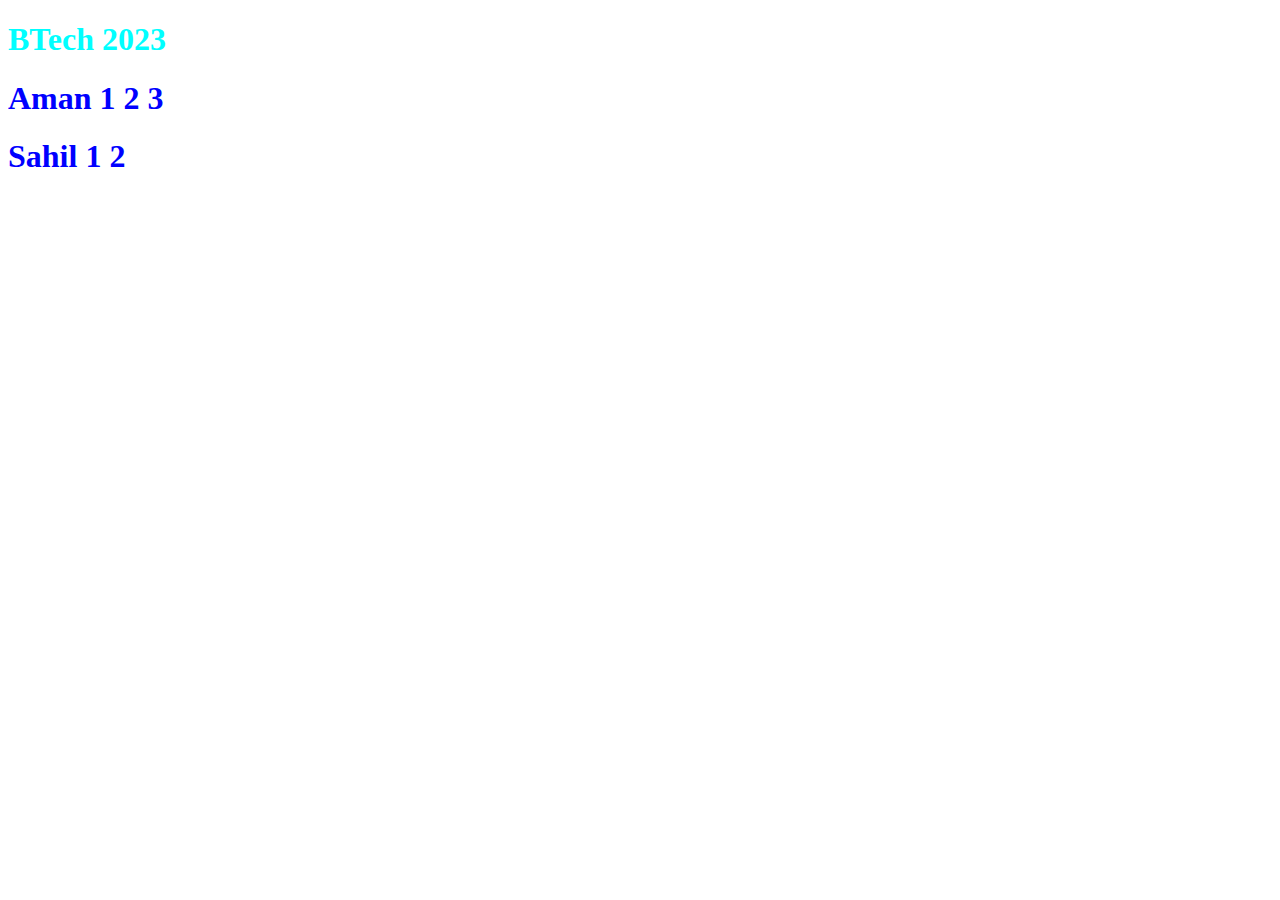
<file: 16jan/index.html>
<!DOCTYPE html>
<html lang="en">
<head>
    <meta charset="UTF-8">
    <meta name="viewport" content="width=device-width, initial-scale=1.0">
    <title>Document</title>
    <style>
        h1 {
            color: brown;
        }
    </style>
    <link rel="stylesheet" href="style.css">
</head>
<body>
    <h1 style="color: aqua;">BTech 2023</h1>
    <h1>Aman 1 2 3</h1>
    <h1>Sahil 1 2</h1>
</body>
</html>
</file>
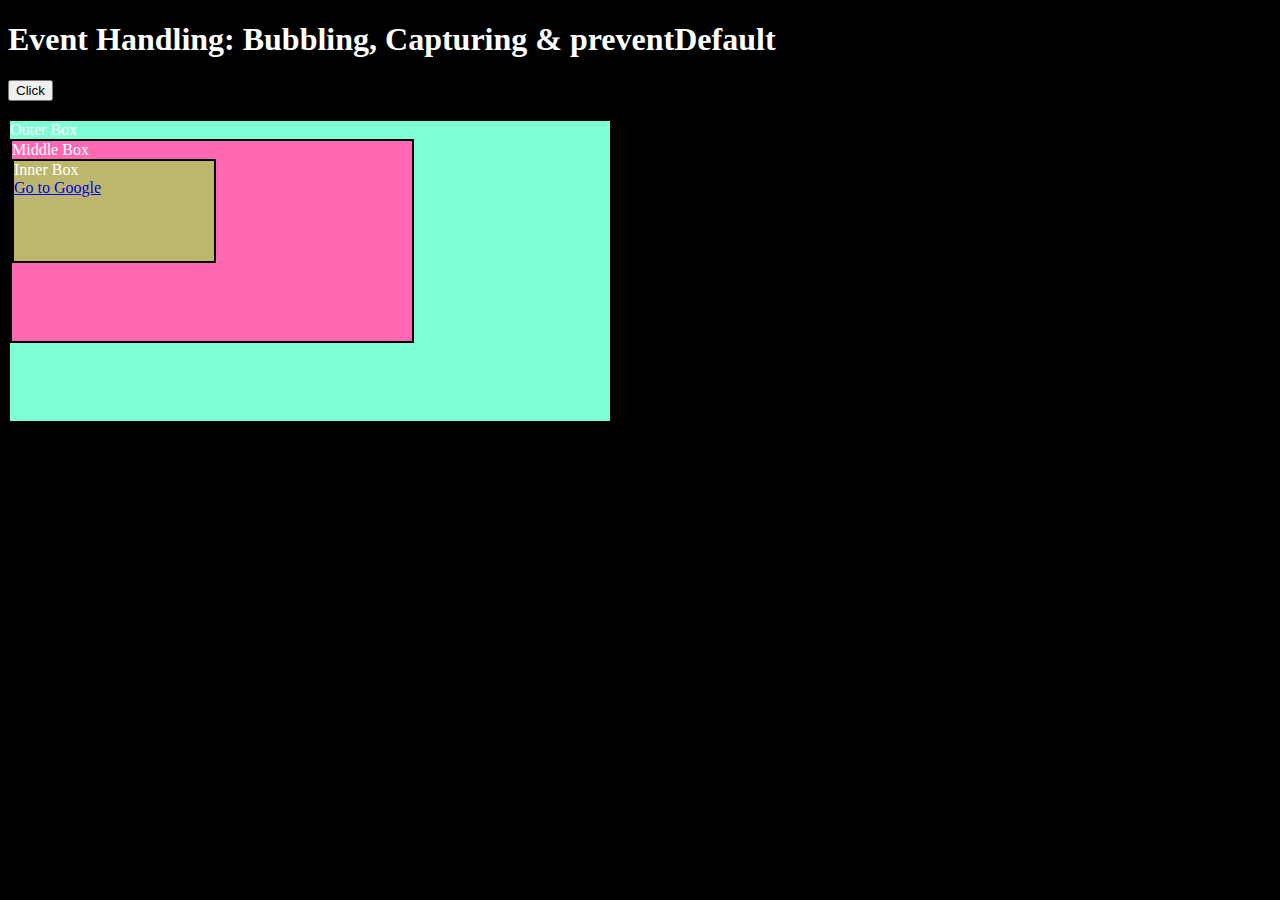
<file: 17feb/index.html>
<!DOCTYPE html>
<html lang="en">
<head>
    <meta charset="UTF-8">
    <meta name="viewport" content="width=device-width, initial-scale=1.0">
    <title>Event Handling</title>
    <link rel="stylesheet" href="style.css">
</head>
<body class="dark">
    <h1>Event Handling: Bubbling, Capturing & preventDefault</h1>
    <button id="button" type="submit">Click</button>
    <br><br>
    <div class="outer box" id="outer">
        Outer Box
        <div class="middle box" id="middle">
            Middle Box
            <div class="inner box" id="inner">
                Inner Box
                <div class="link">
                    <a href="https://www.google.com" id="myLink">Go to Google</a>
                </div>
            </div>
        </div>
    </div>
    <script src="script.js"></script>
</body>
</html>
</file>
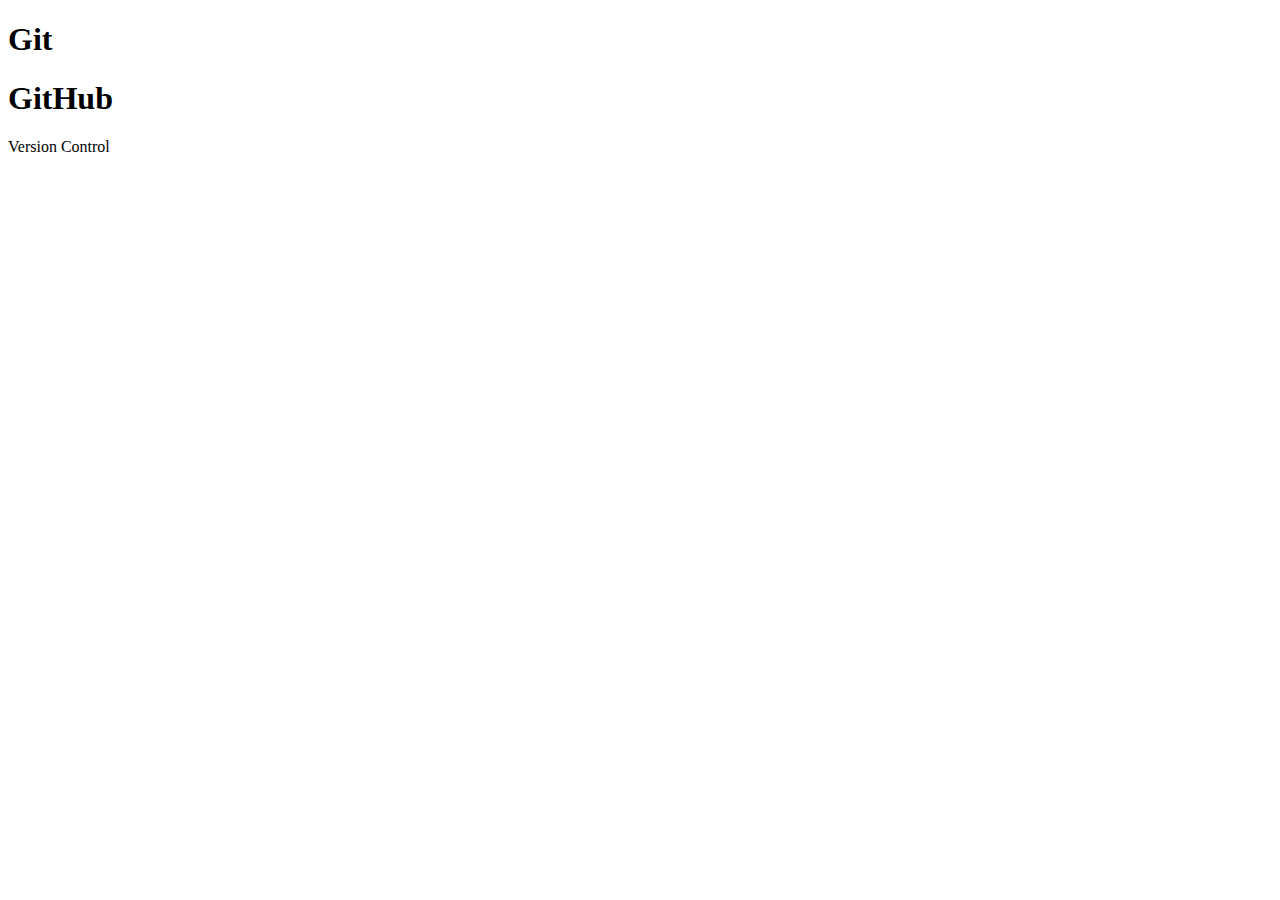
<file: 29jan/index.html>
<!DOCTYPE html>
<html lang="en">
<head>
    <meta charset="UTF-8">
    <meta name="viewport" content="width=device-width, initial-scale=1.0">
    <title>Document</title>
</head>
<body>
    <h1>Git</h1>
    <h1>GitHub</h1>
    <p>Version Control</p>
</body>
</html>
</file>
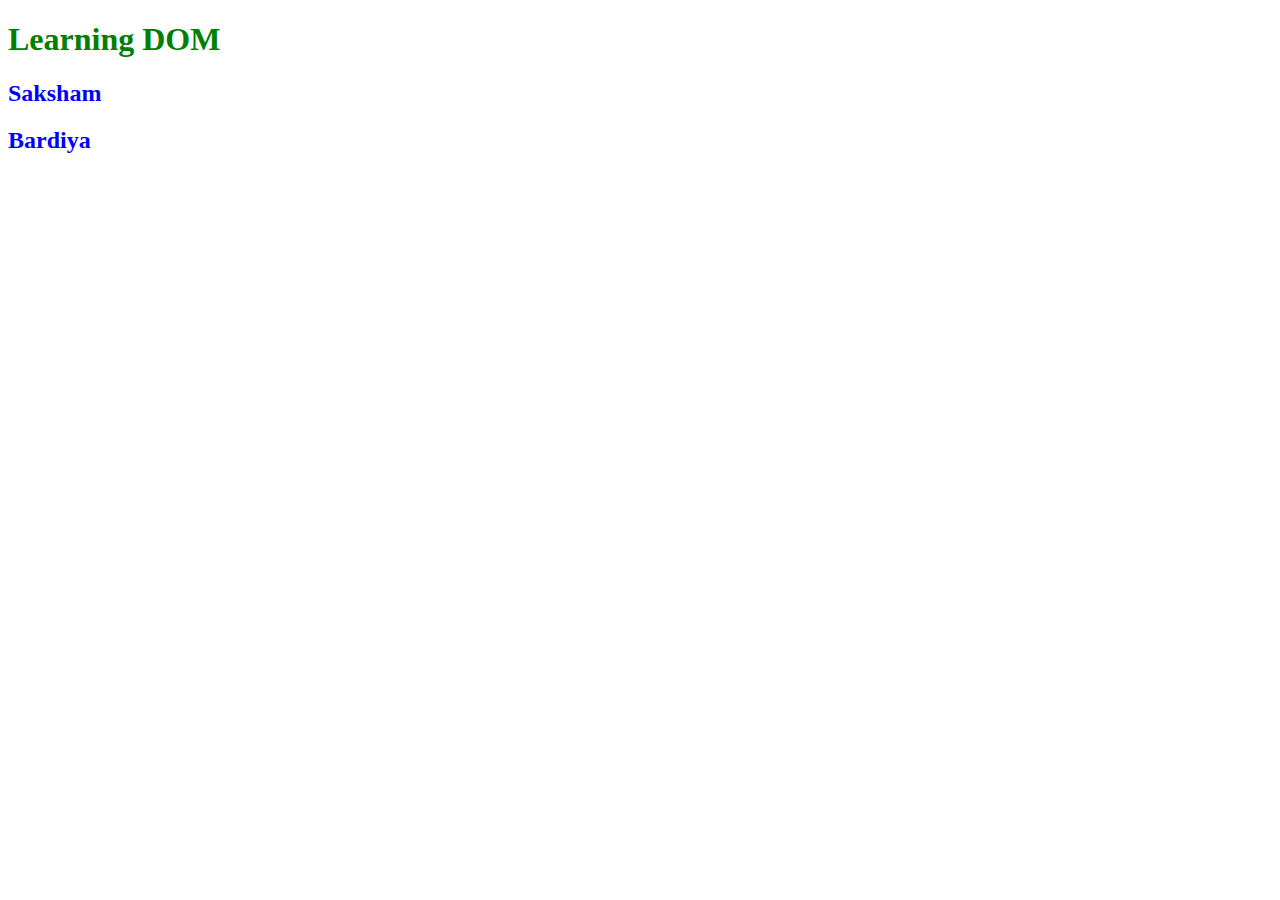
<file: JS/index.html>
<!DOCTYPE html>
<html lang="en">
<head>
    <meta charset="UTF-8">
    <meta name="viewport" content="width=device-width, initial-scale=1.0">
    <title>Document</title>
    <script src="2.js" defer></script>

</head>
<body>
    <h1 style="color: red;">Learning DOM</h1>
    <div>
        <h2 style="color: red;">Labish</h2>
        <h2 style="color: red;">Bardiya</h2>
    </div>
</body>
</html>
</file>
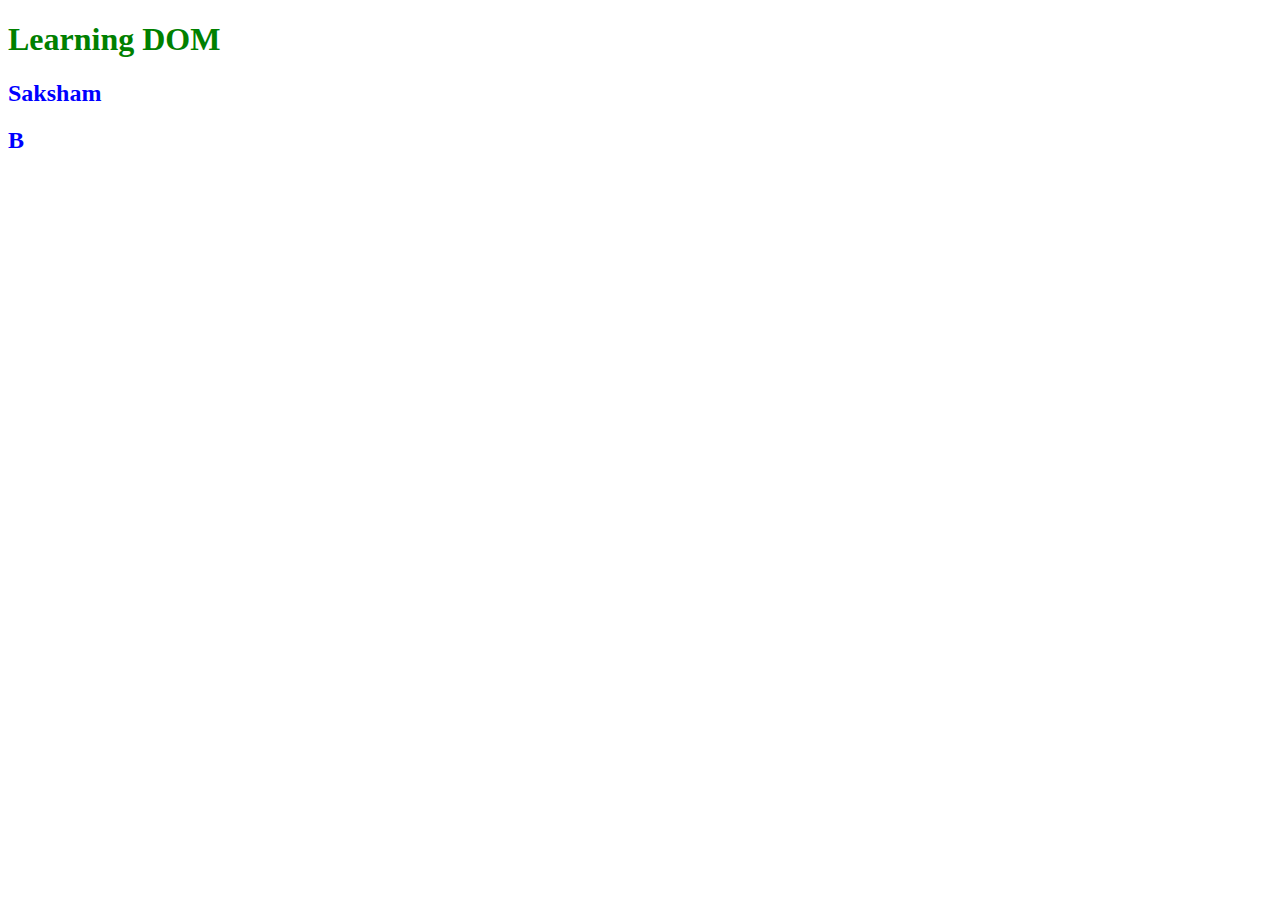
<file: JS_basics/index.html>
<!DOCTYPE html>
<html lang="en">
<head>
    <meta charset="UTF-8">
    <meta name="viewport" content="width=device-width, initial-scale=1.0">
    <title>Document</title>
    <script src="2.js" defer></script>

</head>
<body>
    <h1 style="color: red;">Learning DOM</h1>
    <div>
        <h2 style="color: red;">Labish</h2>
        <h2 style="color: red;">B</h2>
    </div>
</body>
</html>
</file>
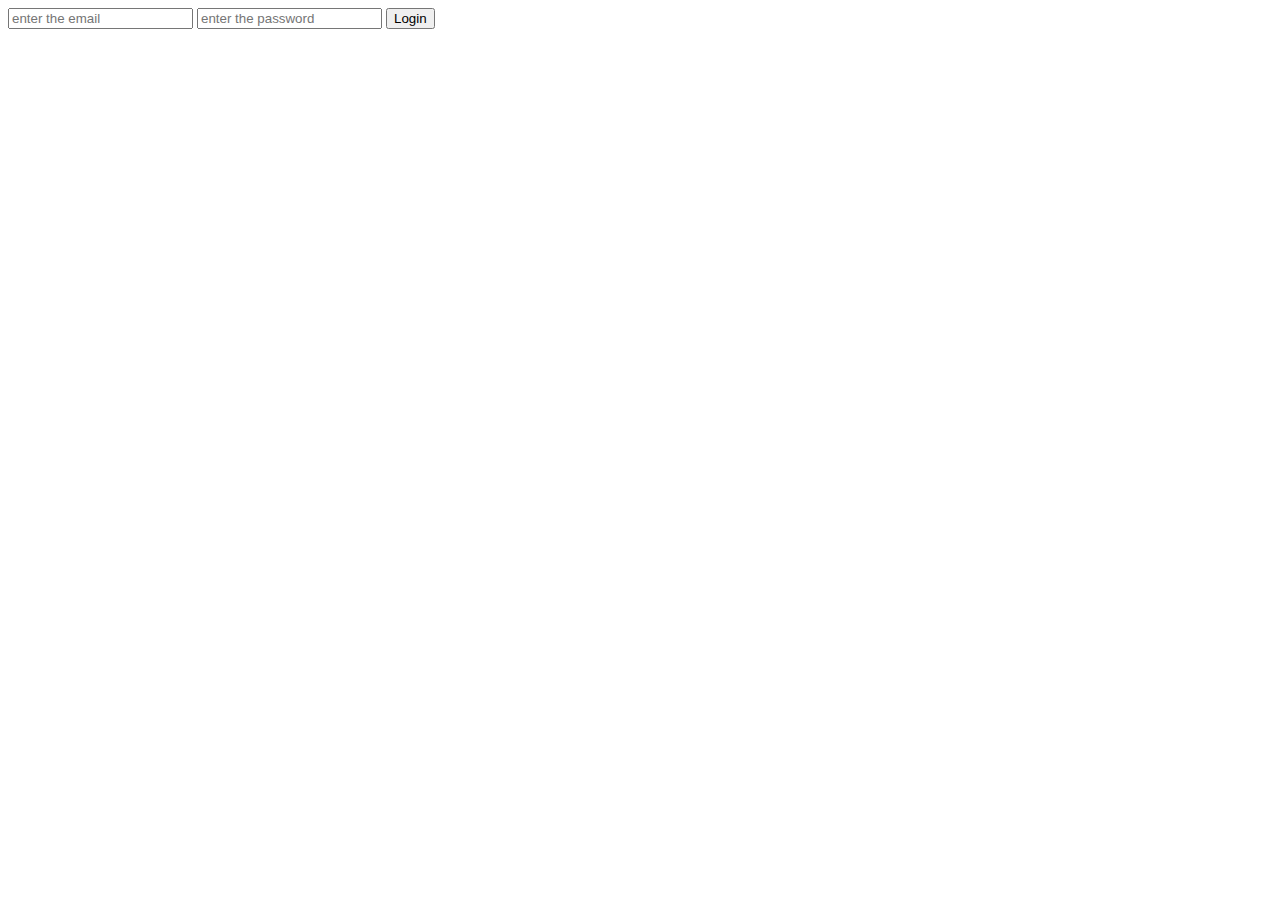
<file: 19feb/client/index.html>
<!DOCTYPE html>
<html lang="en">
<head>
    <meta charset="UTF-8">
    <meta name="viewport" content="width=device-width, initial-scale=1.0">
    <title>LoginPage</title>
</head>
<body>
    <form action="" id="login">
        <input type="email" name="" id="email" placeholder="enter the email">
        <input type="password" name="" id="password" placeholder="enter the password">
        <button type="submit">Login</button>
    </form>

    <script src="script.js"></script>
</body>
</html>
</file>
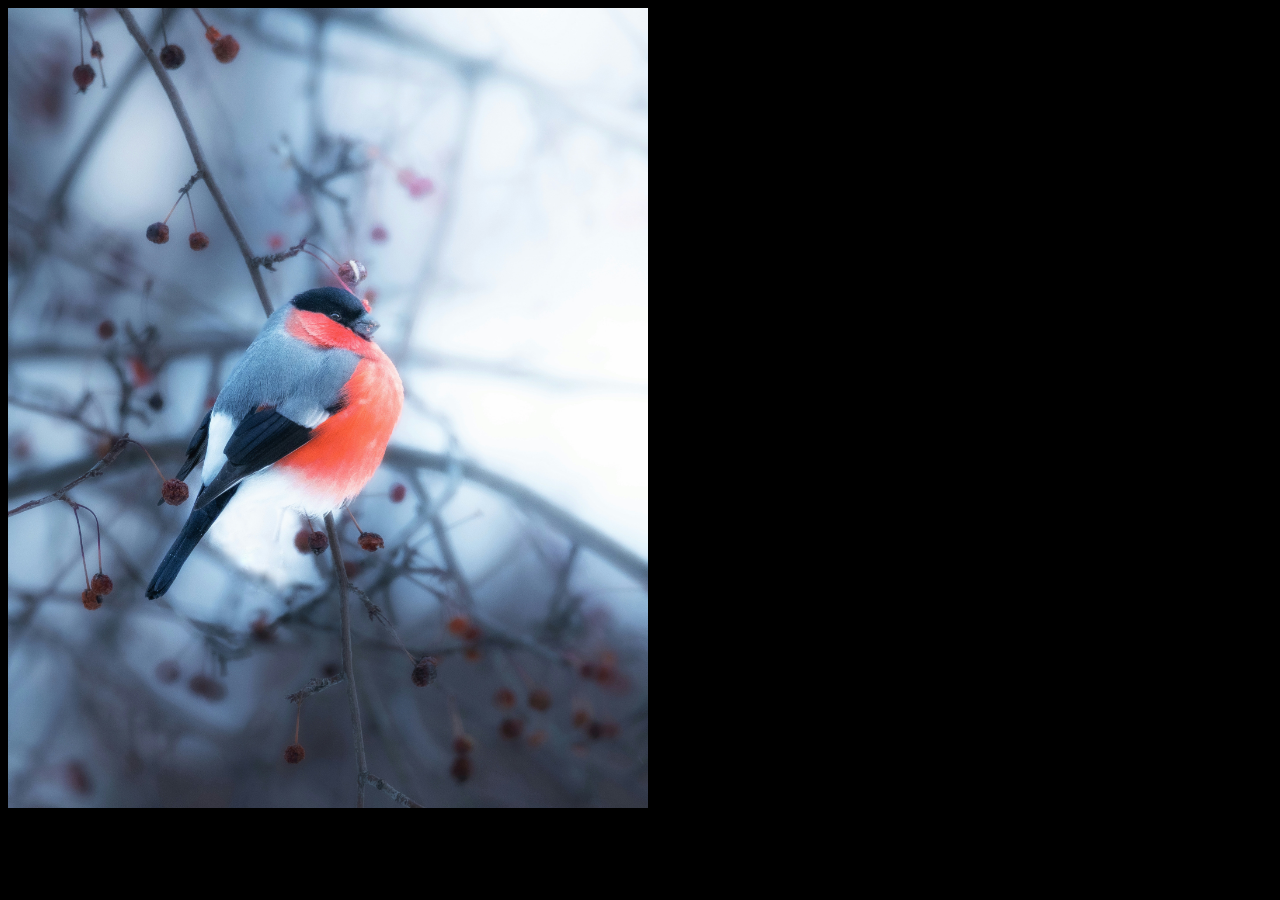
<file: 16jan/aspect_ratio.html>
<!DOCTYPE html>
<html lang="en">
<head>
    <meta charset="UTF-8">
    <meta name="viewport" content="width=device-width, initial-scale=1.0">
    <title>Document</title>
    <style>
        body {
            background-color: black;
        }
        img {
            height: 800px;
        }
    </style>
</head>
<body>
    <img src="bird.jpg" alt="Bird">
    <div class="block"></div>
</body>
</html>
</file>
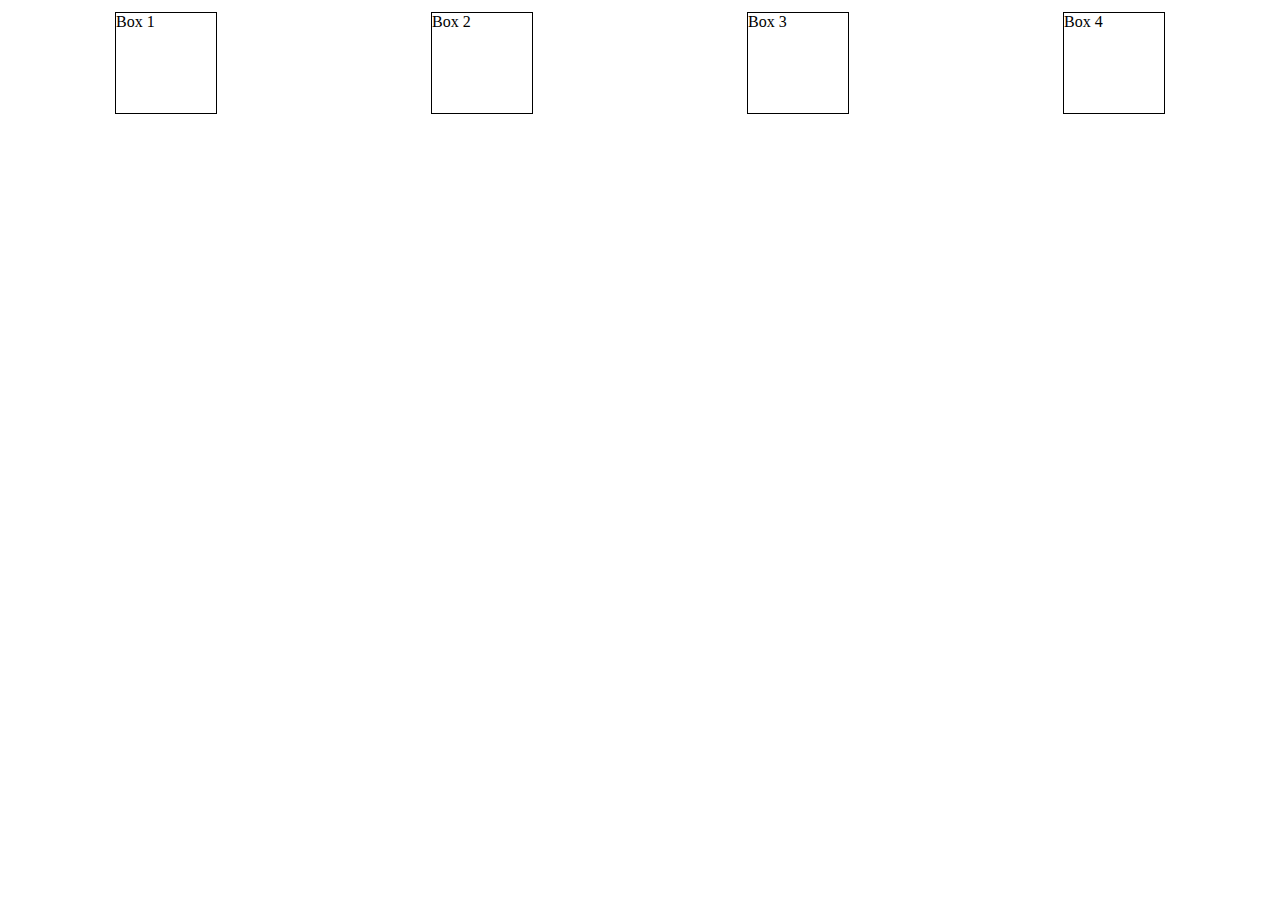
<file: 16jan/flexbox.html>
<!DOCTYPE html>
<html lang="en">
<head>
    <meta charset="UTF-8">
    <meta name="viewport" content="width=device-width, initial-scale=1.0">
    <title>Document</title>
    <link rel="stylesheet" href="flexbox.css">
</head>
<body>
    <div class="box">Box 1</div>
    <div class="box">Box 2</div>
    <div class="box">Box 3</div>
    <div class="box">Box 4</div>
</body>
</html>
</file>
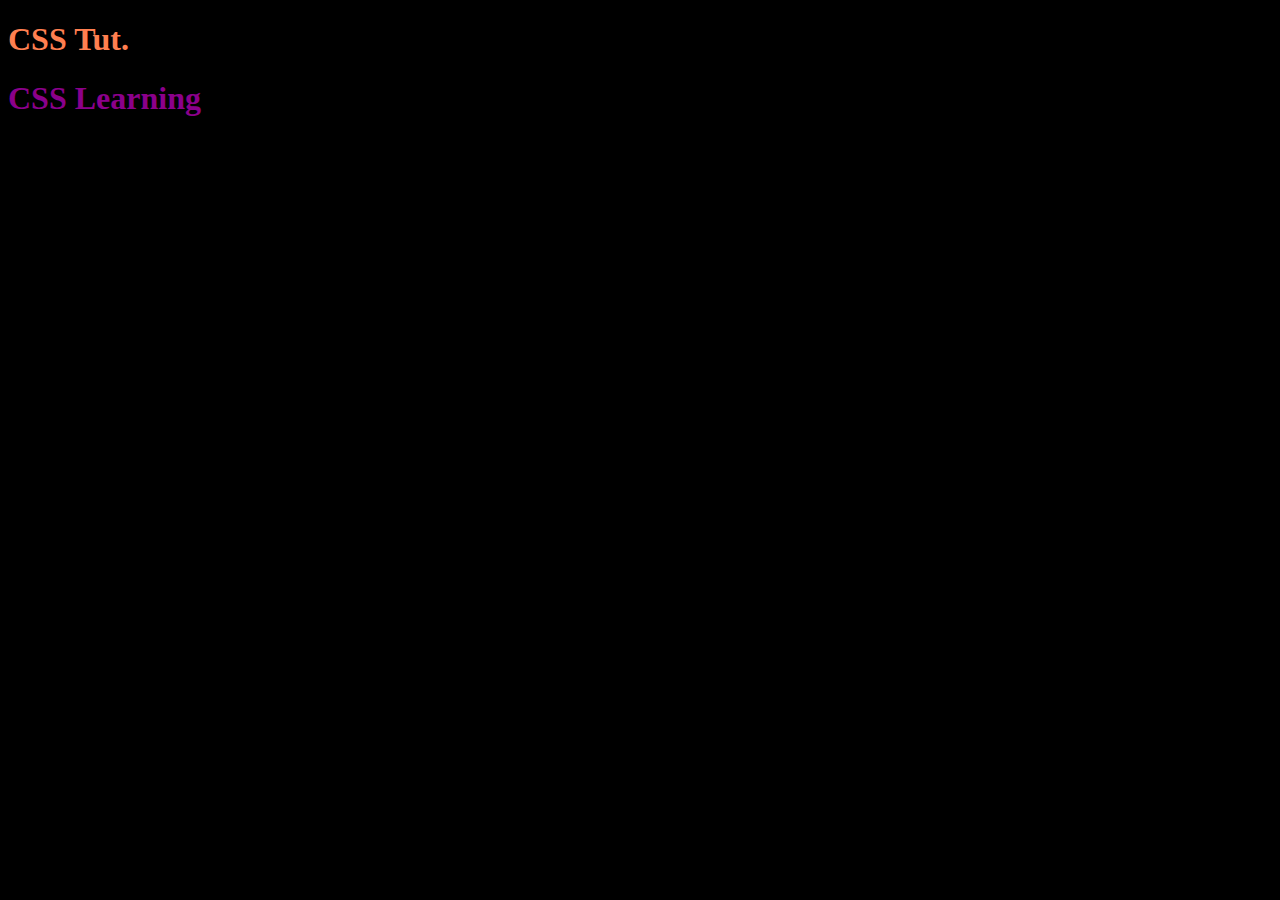
<file: 16jan/test.html>
<!DOCTYPE html>
<html lang="en">
<head>
    <meta charset="UTF-8">
    <meta name="viewport" content="width=device-width, initial-scale=1.0">
    <title>Document</title>
    <link rel="stylesheet" href="test.css">
</head>
<body>
    <h1 id="abc" class="xyz" style="color: coral;">CSS Tut.</h1>
    <h1 id="cba" class="xyz">CSS Learning</h1>
</body>
</html>
</file>
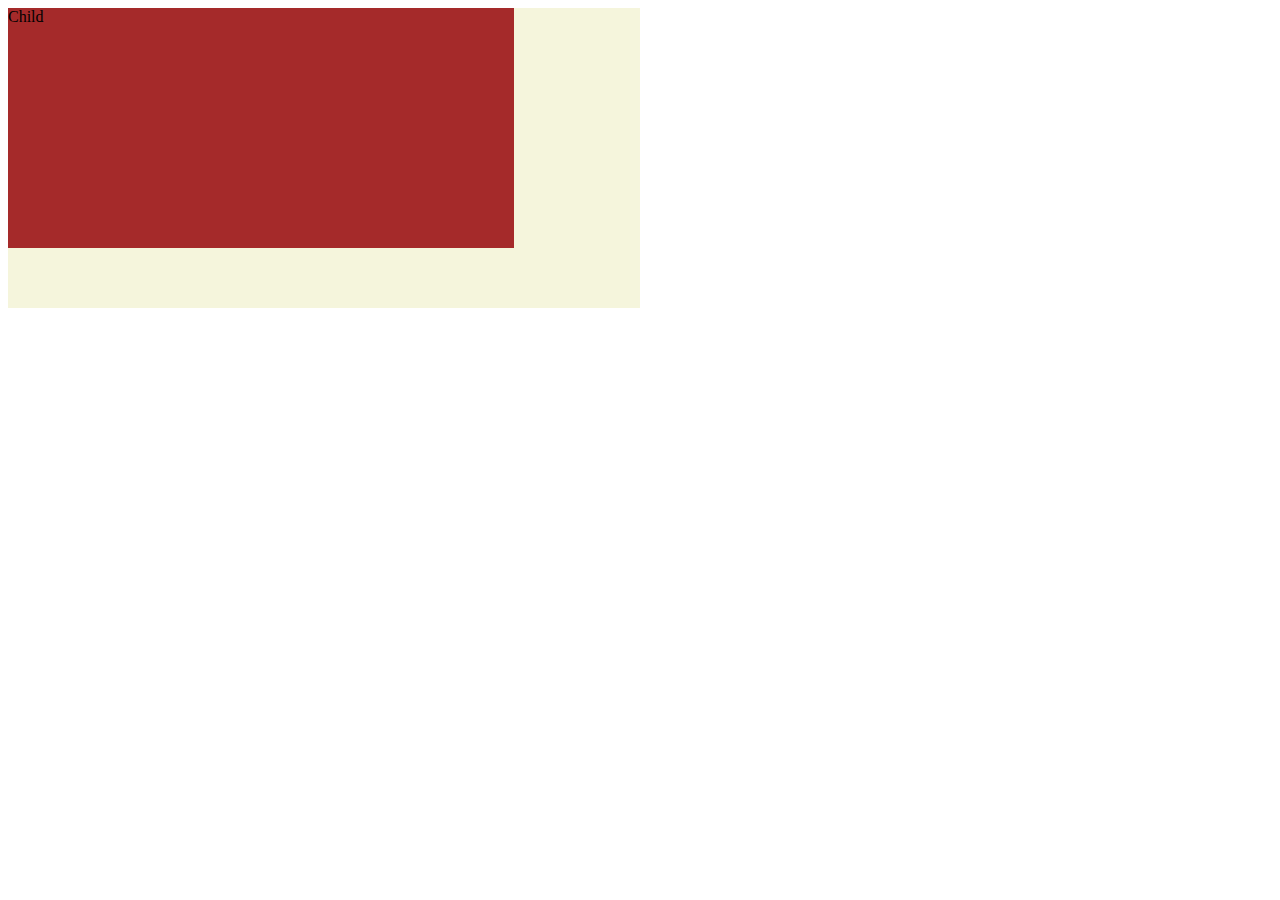
<file: 16jan/units.html>
<!DOCTYPE html>
<html lang="en">
<head>
    <meta charset="UTF-8">
    <meta name="viewport" content="width=device-width, initial-scale=1.0">
    <title>Document</title>
    <style>
        .parent {
            height: 300px;
            width: 50%;
            background-color: beige;
        }
        .child {
            height: 80%;
            width: 80%;
            background-color: brown;
        }
    </style>
</head>
<body>
    <div class="parent">
        <div class="child">Child</div>
    </div>
</body>
</html>
</file>
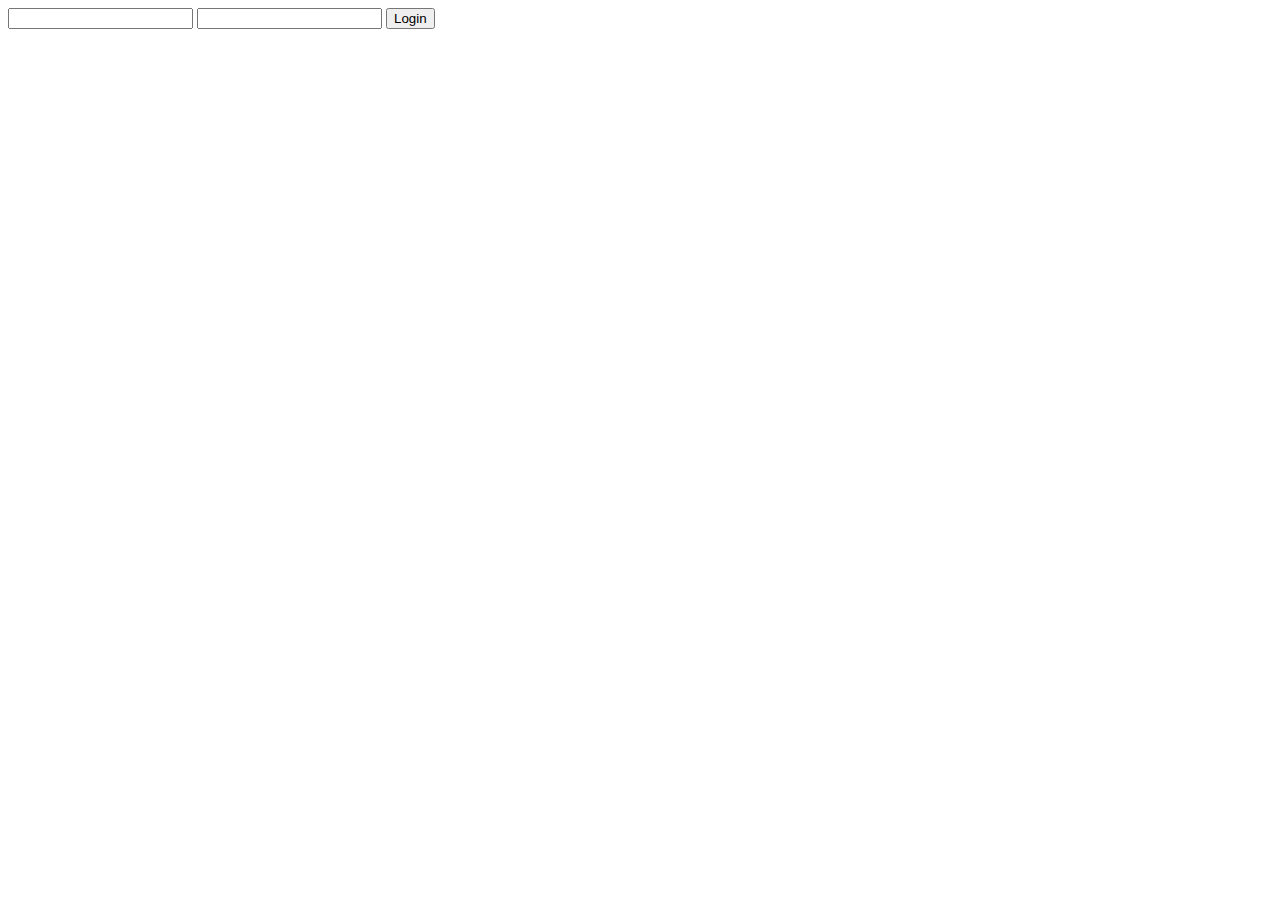
<file: 19feb/client/index3.html>
<!DOCTYPE html>
<html lang="en">
<head>
    <meta charset="UTF-8">
    <meta name="viewport" content="width=device-width, initial-scale=1.0">
    <title>LoginPage</title>
</head>
<body>
    <form action="" id="login">
        <input type="email" name="abcd" id="email" onchange="handleChange(event)">

        <input type="password" name="xyz" id="password" onchange="handleChange(event)">
        <button type="submit" id="btn">Login</button>
    </form>

    <script src="script3.js"></script>
</body>
</html>
</file>
<file: 16jan/style.css>
/* Connected to index.html for the concept of cascading in CSS (cascading style sheet) */

h1 {
    color: blue;
}

/* priority : inline > external > internal */
</file>
<file: 17feb/style.css>
.outer {
    height: 300px;
    width: 600px;
    background-color: aquamarine;
}

.middle {
    height: 200px;
    width: 400px;
    background-color: hotpink;
}

.inner {
    height: 100px;
    width: 200px;
    background-color: darkkhaki;
}

.box{
    border: 2px solid black;
}

.bg-black {
    background-color: black;
    color: white;
}

.dark {
    background-color: black;
    color: white;
}
</file>
<file: 16jan/flexbox.css>
body {
    display: flex;
    flex-direction: row;
    justify-content: space-around;
}

.box {
    border: 1px solid black;
    height: 100px;
    width: 100px;
    margin: 4px;
}
</file>
<file: 16jan/test.css>
body {
    background-color: black;
}

/* priority of css execution */

/* priority: id > class > tag */
/* priority : inline > external > internal */

#abc {
    color: chartreuse;
}

#cba {
    color: darkmagenta;
}

.xyz {
    color: darkgoldenrod;
}

h1 {
    color: brown;
}
</file>
